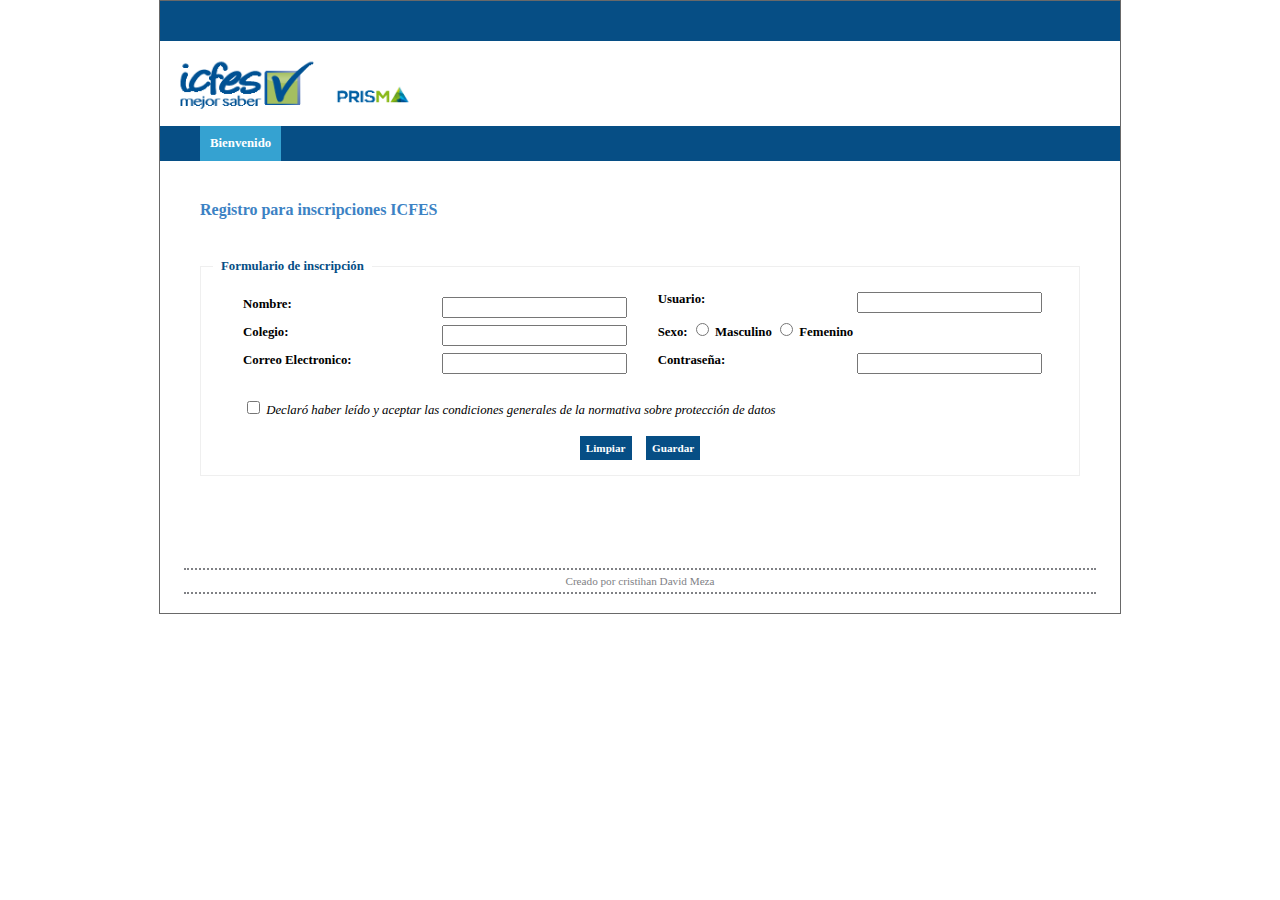
<file: index.html>
<!DOCTYPE html>
<html>
    <head>
        <title>
            Formulario de Registro
        </title>
        <link rel="stylesheet" href="styles.css">
        <link rel="shortcut icon" href="Favicon.png">
    </head>
    <body>
        <!--Cabecera con subpestaña-->
        <div class="cabecera"></div>
        <img src="LogoIcfes.png" class="ImagenLogo">
        <div class="pestaña">
            <div class="subpestaña">
                <p id="TextoSubpestaña">Bienvenido</p>
            </div>
        </div>
        
        <!--Título y Formulario-->
        <h1>Registro para inscripciones ICFES</h1>
    <fieldset>
        <legend>
        Formulario de inscripción    
        </legend>
        
            <div>
                <div class="columna1">
                <form>
                    <p>Usuario:<input type="text" class="input"></p>
                    <p>Sexo:
                        <input class="Sexo" type="radio" name="Sexo"> Masculino
                        <input class="Sexo" type="radio" name="Sexo"> Femenino
                    </p>
                    <p>Contraseña: <input type="password" class="input"></p>
                </div>
                <div class="columna2">
                            <p>Nombre: <input type="text" class="input"></p>
                            <p>Colegio: <input type="text" class="input"></p>
                            <p>Correo Electronico: <input type="email" class="input"></p>
                </div>
                <p id="condiciones"><input type="checkbox" valor="si">
                    Declaró haber leído y aceptar las condiciones generales de la normativa sobre protección de datos </p>   
            </div>
            <div class="boton-box">
                <button type="reset">Limpiar</button>
                <button type="submit" onclick="alert('Su inscripción fue exitosa')">Guardar</button>
            </div>
        </form>
    </fieldset>
    <footer>
        Creado por cristihan David Meza 
    </footer>
    </body>
</html>
</file>
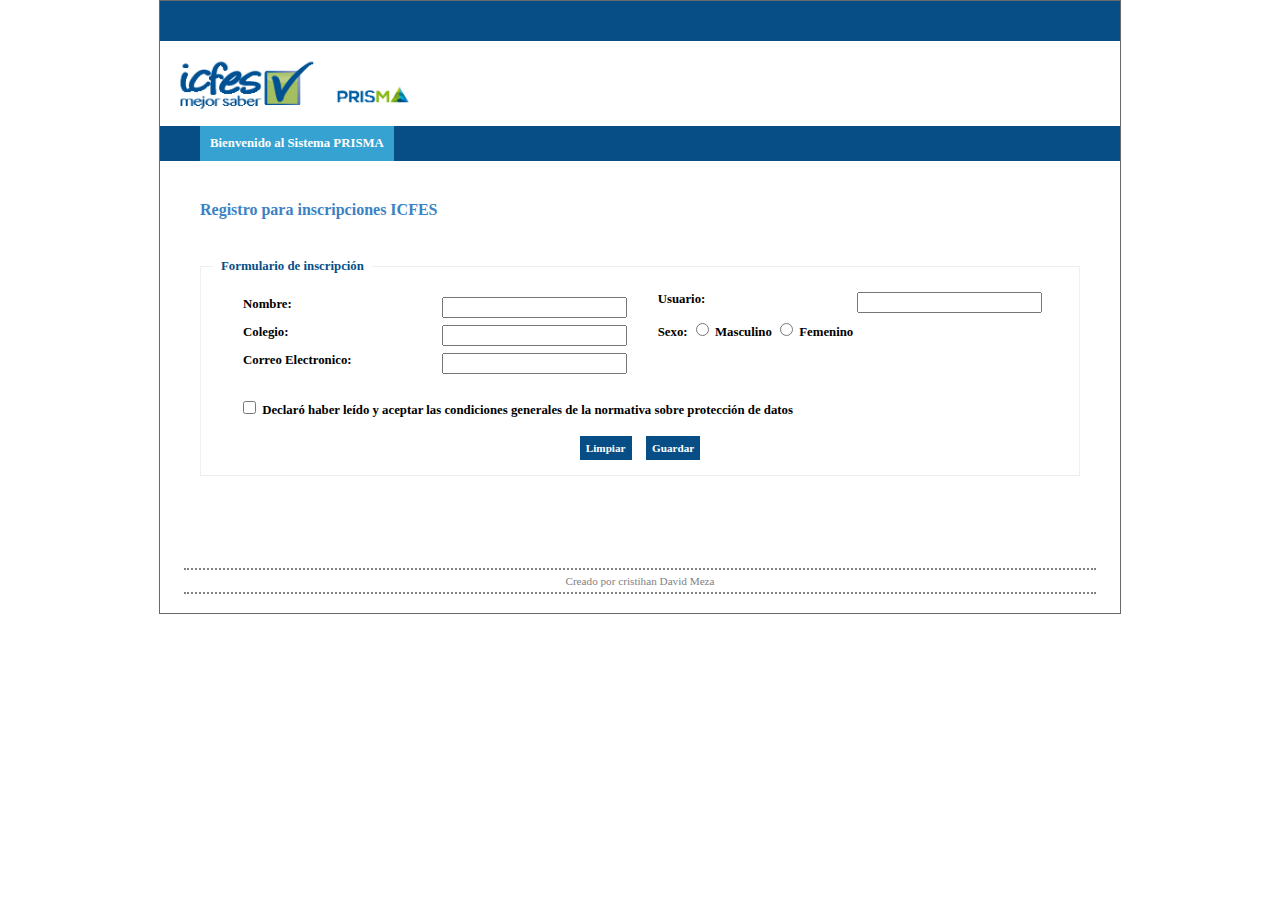
<file: InscripcionICFES.html>
<!DOCTYPE html>
<html>
    <head>
        <title>
            Formulario de Registro
        </title>
        <link rel="stylesheet" href="styles.css">
    </head>
    <body>
        <!--Cabecera con subpestaña-->
        <div class="cabecera"></div>
        <img src="LogoIcfes.png" class="ImagenLogo">
        <div class="pestaña">
            <div class="subpestaña">
                <p id="TextoSubpestaña">Bienvenido al Sistema PRISMA</p>
            </div>
        </div>
        
        <!--Título y Formulario-->
        <h1>Registro para inscripciones ICFES</h1>
    <fieldset>
        <legend>
        Formulario de inscripción    
        </legend>
        
            <div>
                <div class="columna1">
                <form>
                    <p>Usuario:<input type="text" class="input"></p>
                        <p>Sexo:
                            <input class="Sexo" type="radio" name="Sexo"> Masculino
                            <input class="Sexo" type="radio" name="Sexo"> Femenino
                        </p>
                </div>
                <div class="columna2">
                            <p>Nombre: <input type="text" class="input"></p>
                            <p>Colegio: <input type="text" class="input"></p>
                            <p>Correo Electronico: <input type="email" class="input"></p>
                </div>
                <p><input type="checkbox" id="condiciones">
                    Declaró haber leído y aceptar las condiciones generales de la normativa sobre protección de datos </p>   
            </div>
            <div class="boton-box">
                <button type="reset">Limpiar</button>
                <button type="submit" onclick="alert('Su inscripción fue exitosa')">Guardar</button>
            </div>
        </form>
    </fieldset>
    <footer>
        Creado por cristihan David Meza 
    </footer>
    </body>
</html>
</file>
<file: styles.css>
body{
    width: 75%;
    margin-top: 0%;
    margin-left: auto;
    margin-right: auto;
    margin-bottom: 0%;
    padding-bottom: 0%;
    border-color: dimgray;
    border-width: 1px;
    border-style: solid;
    font-family: "verdana", sans-serif;
}
p{
    font: bold 80% 'verdana';
}
.cabecera{
    width: 100%;
    height: 40px;
    background-color: #064e85;
}

.pestaña{
    width: 100%;
    height: 35px;
    background-color: #064e85;

}
.subpestaña{
    width: fit-content;
    height: 100%;
    background-color: #35a2d1;
    color: white;
    margin-left: 40px;
    display: flex;
    align-items: center;
    font: bold 80% 'verdana';
}
#TextoSubpestaña{
    padding: 10px;
    font: bold 100% 'verdana';
}
.ImagenLogo{
    width: 25%;
    padding-top: 15px;
    padding-left: 15px;
    padding-bottom: 5px;
}
h1{
    margin-left: 40px;
    font-size:medium;
    font: bold 100% 'verdana';
    margin-top: 40px;
    margin-bottom: 40px;
    color: #3c82c4;
}
fieldset{
    width: auto;
    margin-left: 40px;
    margin-right: 40px;
    margin-bottom: 92px;
    border-width: 0.5px;
}
legend{
    padding-right: 8px;
    padding-left: 8px;
    font: bold 80% 'verdana';
    color: #064e85;
}

.columna1{
    width: 45%;
    float: right;
    margin-left: 25px;
    margin-right: 25px;
}
.columna2{
    width: 45%;
    margin-left: 25px;
    padding: 5px;
}
.input{
    float: right;
}
#condiciones{
    margin-left: 30px;
    font-style: italic;
    font-weight: lighter;
}

.boton-box{
    text-align: center;
}
button{
    color: white;
    background:#064e85;
    font: bold 70% 'verdana';
    margin: 5px;
    padding: 5px;
    border: 1px;
    border-color: #064e85;
    border-style: solid;
    transition: 1s;
}
button:hover{
    background: white;
    color: #064e85;
}
footer{
    margin-left: auto;
    margin-right: auto;
    width: 94%;
    text-align: center;
    color: rgb(128, 129, 133);
    font:  70% 'verdana';
    border: 2px;
    border-left: 0ch;
    border-right: 0ch;
    border-style: dotted;
    padding: 5px;
    margin-bottom: 2%;
}
</file>
